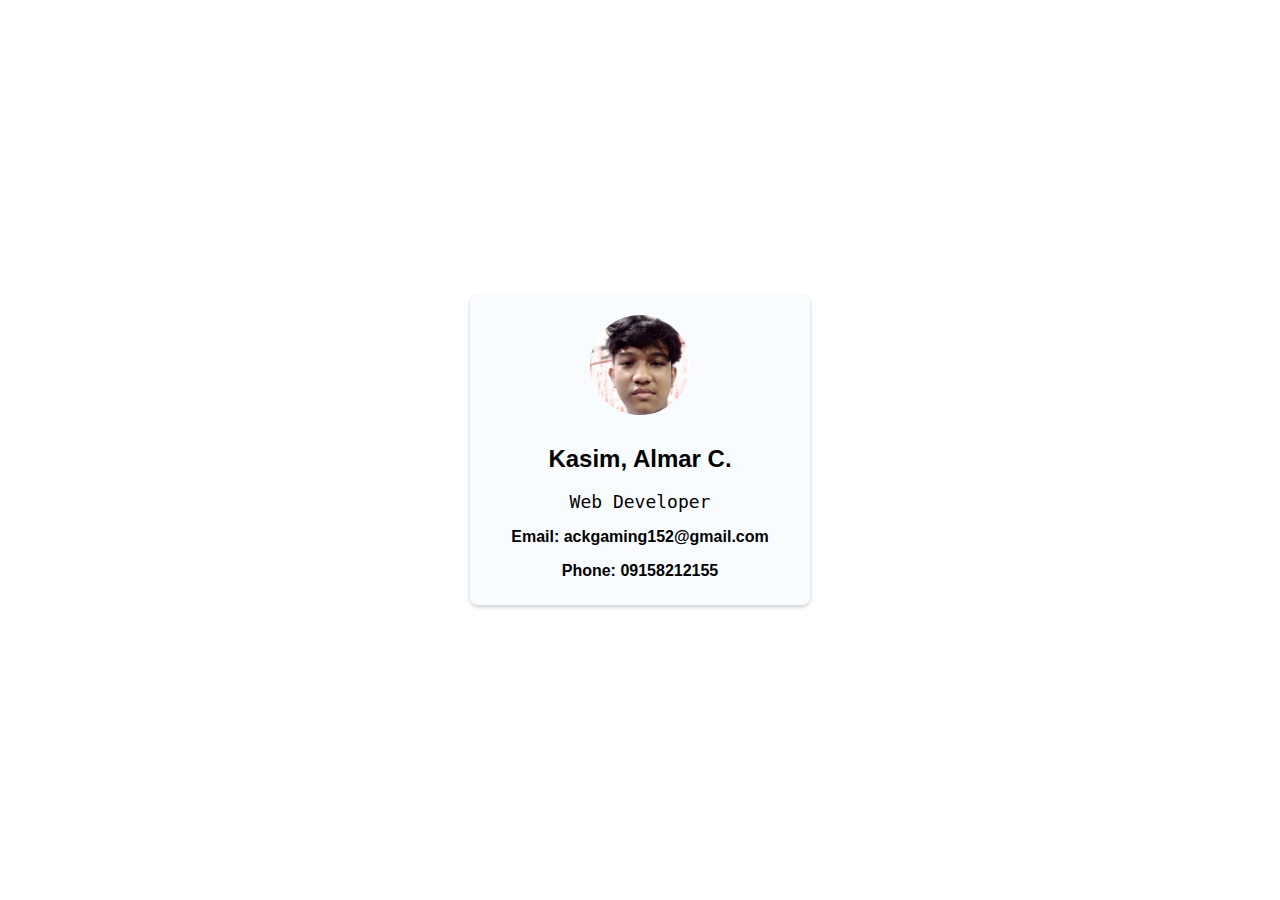
<file: index.html>
<!DOCTYPE html>
<html lang="en">
   <head>
     <meta charset="UTF-8">
     <meta name="viewport" content="width=device-width, initial-scale=1.0">
     <title>Digital Business Card</title>
     <link rel="stylesheet" href="style.css">
   </head>
   <body>
    <div class="business-card">
       <img src="photo.jpg" alt="Photo" class="profile-pic" width="100px" height="100px">
       <div class="card-content">
         <h1>Kasim, Almar C.</h1>
         <p class="title">Web Developer</p>
         <p class="contact">Email: ackgaming152@gmail.com</p>
         <p class="contact">Phone: 09158212155</p>
       </div>
    </div>
   </body>
</html>
</file>
<file: style.css>
body {
  font-family: sans-serif;
  margin: 0;
  display: flex;
  justify-content: center;
  align-items: center;
  min-height: 100vh;
}

.business-card {
  background-color: #f8fcff;
  border-radius: 8px;
  box-shadow: 0 2px 4px rgba(0, 0, 0, 0.2);
  padding: 20px;
  text-align: center;
  width: 300px;
}

.profile-pic {
  width: 100px;
  height: 100px;
  border-radius: 50%;
  margin-bottom: 10px;
}

h1 {
  font-size: 24px;
  margin-bottom: 5px;
}

.title {
  font-size: 18px;
  font-family: monospace;
  margin-bottom: 10px;
}

.contact {
  font-size: 16px;
  font-weight: bolder;
  margin-bottom: 5px;
}

@media (max-width: 350px) {
  .business-card {
    width: 90%;
  }
}
</file>
